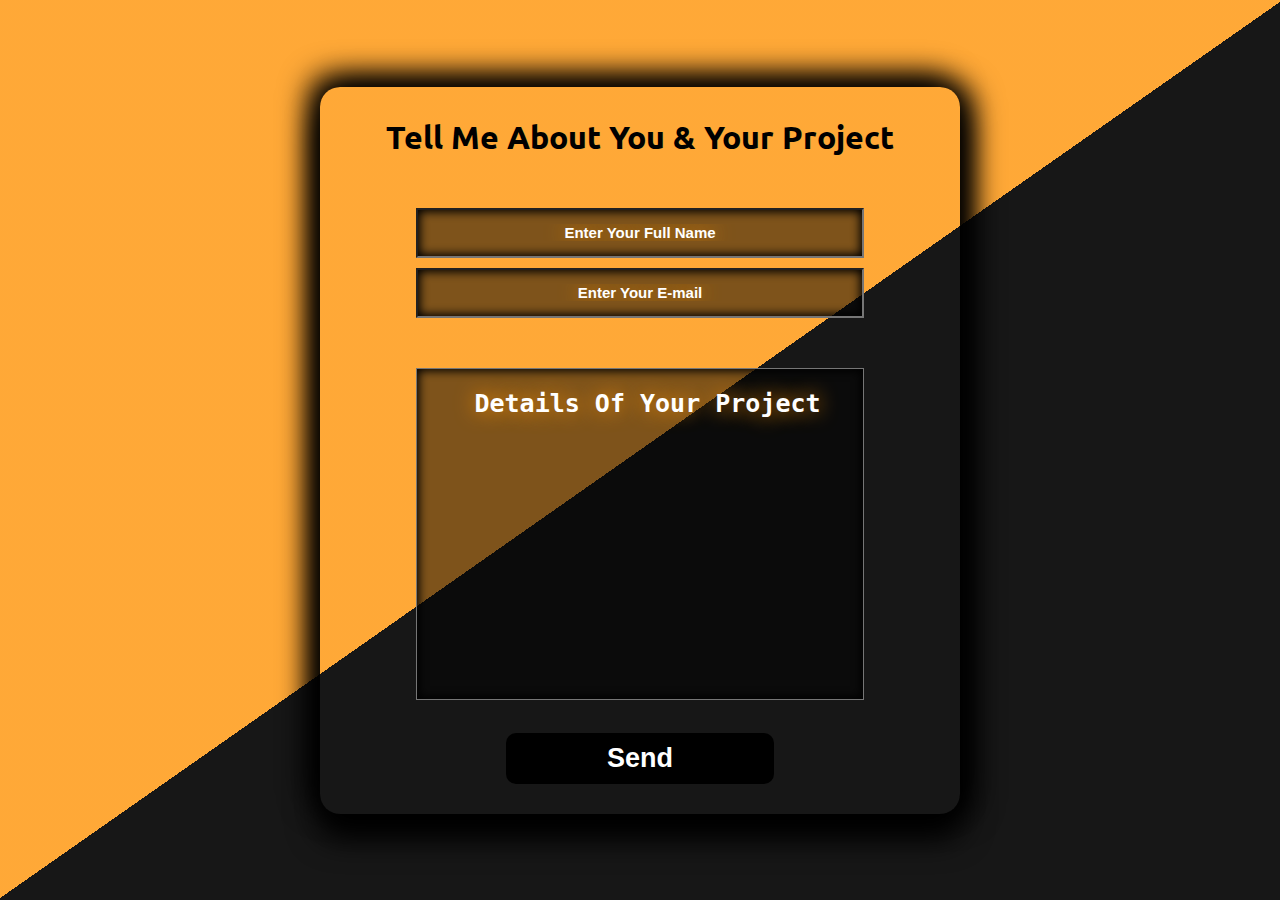
<file: Contact-Form.html>
<!DOCTYPE html>
<html lang="en">

<head>
    <meta charset="UTF-8">
    <meta http-equiv="X-UA-Compatible" content="IE=edge">
    <meta name="viewport" content="width=device-width, initial-scale=1.0">
    <title>Contact Form</title>
    <style>
        @import url('https://fonts.googleapis.com/css2?family=Ubuntu:wght@500&display=swap');
        @import url('https://fonts.googleapis.com/css2?family=Ubuntu:wght@300&display=swap');
        * {
            margin: 0px;
            padding: 0px;
            box-sizing: border-box;
        }
        
        body {
            width: 100%;
            height: 100vh;
            background: linear-gradient(145deg, rgba(255, 149, 10, 0.815) 50%, rgba(0, 0, 0, 0.911) 50%);
            display: flex;
            align-items: center;
            justify-content: center;
        }
        
        .container {
            width: 50%;
            background: linear-gradient(145deg, rgba(255, 255, 255, 0) 50%, rgba(0, 0, 0, 0) 50%);
            box-shadow: 0px 22px 30px 3px rgb(0, 0, 0), -8px -9px 30px 3px rgb(0 0 0), 10px 0px 30px 3px rgb(0 0 0);
            display: flex;
            align-items: center;
            justify-content: center;
            text-align: center;
            flex-direction: column;
            margin: 0px 22px;
            border-radius: 20px;
            font-family: 'Ubuntu', sans-serif;
        }
        
        .container h1 {
            margin-top: 30px;
            font-family: 'Ubuntu', sans-serif;
            color: rgb(0, 0, 0);
        }
        
        .container form {
            width: 70%;
        }
        
        .container form .text,
        .email {
            width: 100%;
            height: 50px;
        }
        
         ::placeholder {
            color: white;
            text-shadow: 0px 0px 20px rgb(255, 147, 6);
            font-weight: 700;
        }
        
        form .text {
            text-align: center;
            font-size: 15px;
            background-color: rgba(0, 0, 0, 0.507);
            color: rgb(255, 255, 255);
            transition: 0.5s all;
            margin: 50px 0px 10px 0px;
            box-shadow: inset 0px 0px 10px 2px rgb(0, 0, 0);
            font-weight: 700;
        }
        
        form .text:focus {
            background-color: rgb(255, 145, 0);
            letter-spacing: 4px;
            color: black;
        }
        
        form .email {
            text-align: center;
            font-size: 15px;
            background-color: rgba(0, 0, 0, 0.507);
            color: rgb(255, 255, 255);
            transition: 0.5s all;
            margin: 0px 0px 50px 0px;
            box-shadow: inset 0px 0px 10px 2px rgb(0, 0, 0);
            font-weight: 700;
        }
        
        form .email:focus {
            background-color: rgb(255, 145, 0);
            letter-spacing: 4px;
            color: black;
        }
        
        form textarea {
            width: 100%;
            height: 30%;
            color: white;
            background-color: rgba(0, 0, 0, 0.507);
            text-align: center;
            transition: 0.6s all;
            font-size: 25px;
            box-shadow: inset 0px 0px 10px 2px rgb(0, 0, 0);
            padding: 20px;
            text-shadow: 0px 0px 20px rgb(0, 0, 0);
            resize: none;
            font-weight: 700;
        }
        
        form textarea:focus {
            background-color: rgb(255, 145, 0);
            color: rgb(0, 0, 0);
            letter-spacing: 3px;
        }
        
        form button {
            margin: 30px 0px;
            padding: 10px;
            font-size: 27px;
            width: 60%;
            font-weight: 700;
            transition: 0.2s all;
            border: none;
            background: black;
            color: white;
            border-radius: 10px;
        }
        
        form button:hover {
            background-color: rgb(255, 119, 8);
            color: black;
        }
        
        @media (max-width:768px) {
            .container {
                width: 96%;
            }
            .container form {
                width: 96%;
            }
            form .text {
                margin: 20px 0px 10px 0px;
            }
            form .email {
                margin-bottom: 10px;
            }
            form button {
                margin-top: 10px;
                margin-bottom: 10px;
            }
        }
    </style>
</head>

<body>

    <div class="container">
        <h1>Tell Me About You & Your Project</h1>
        <form action="thanks.html">
            <div class="namediv">
                <input type="text" class="text" placeholder="Enter Your Full Name">
            </div>
            <div class="emaildiv">
                <input type="email" class="email" name="" placeholder="Enter Your E-mail">
            </div>
            <textarea name="" id="" cdols="30" rows="10" placeholder=" Details Of Your Project"></textarea>
            <button>Send </button>
        </form>

    </div>
</body>

</html>
</file>
